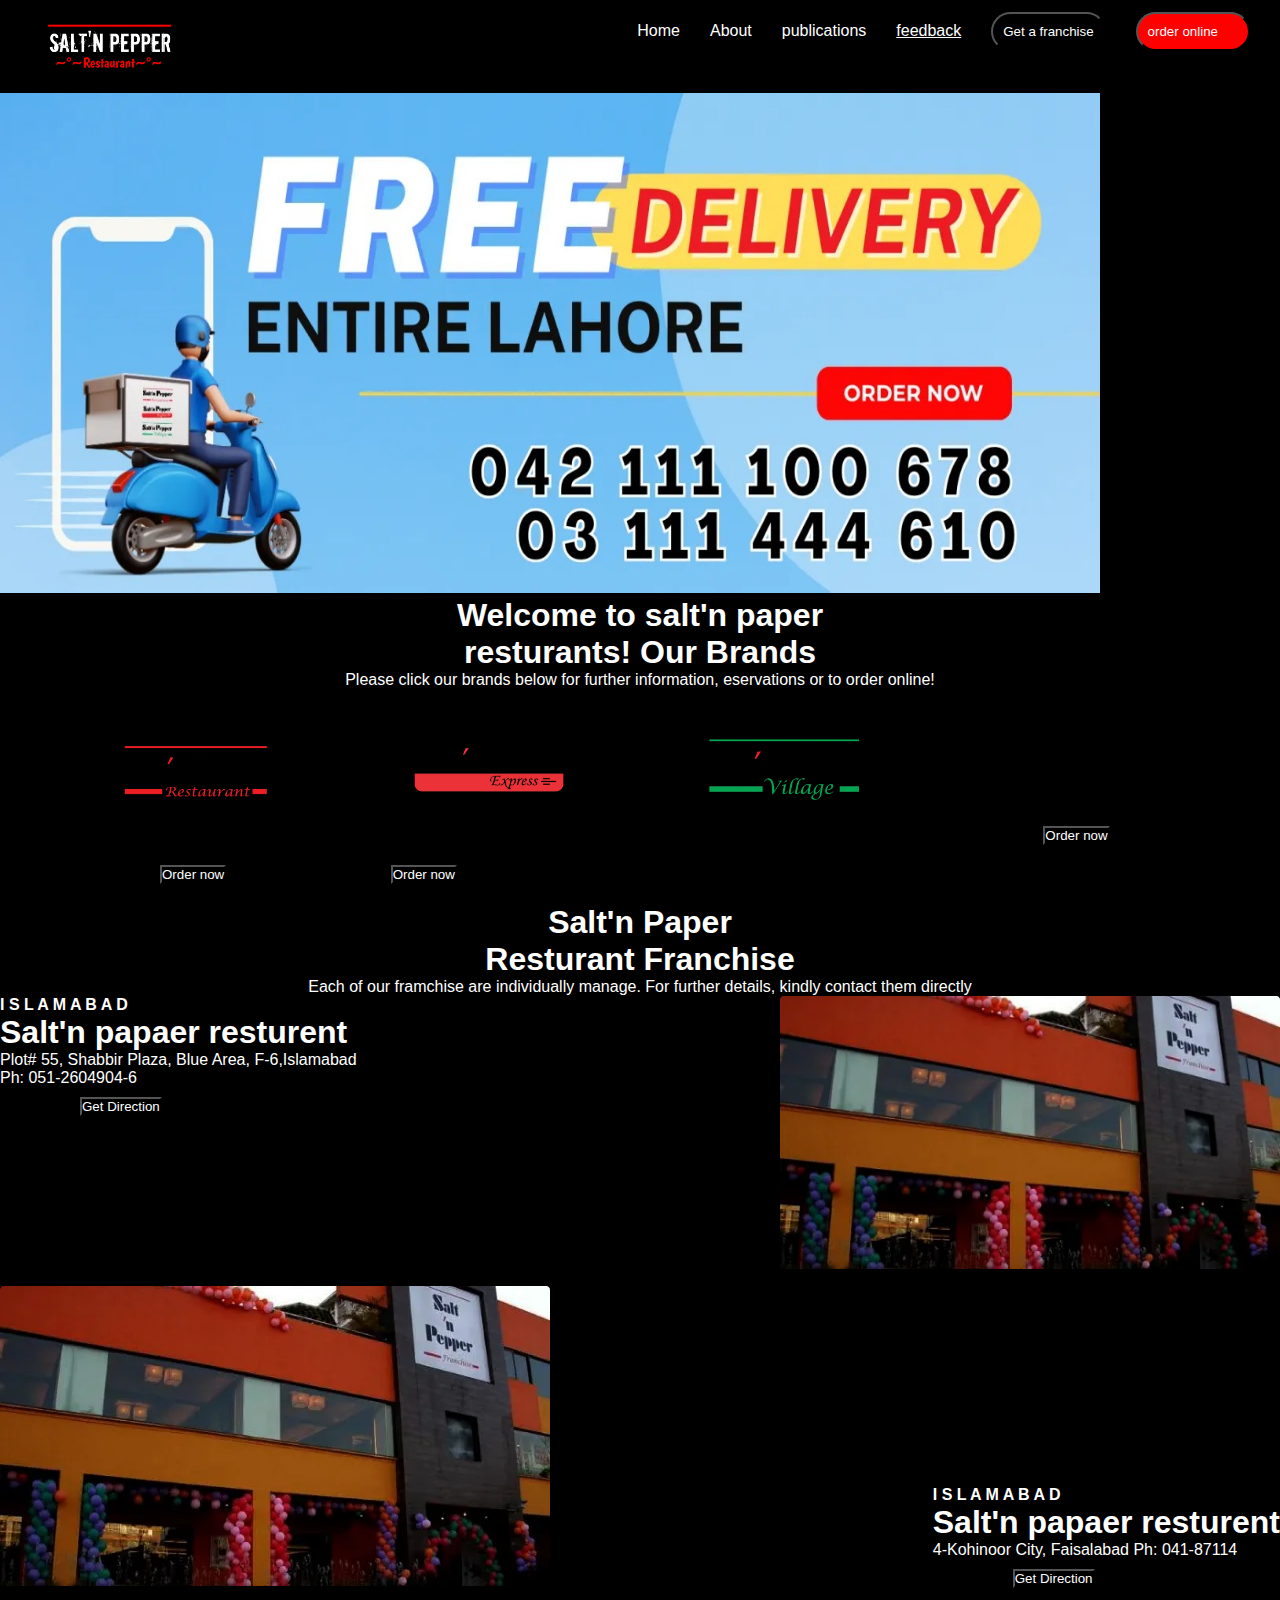
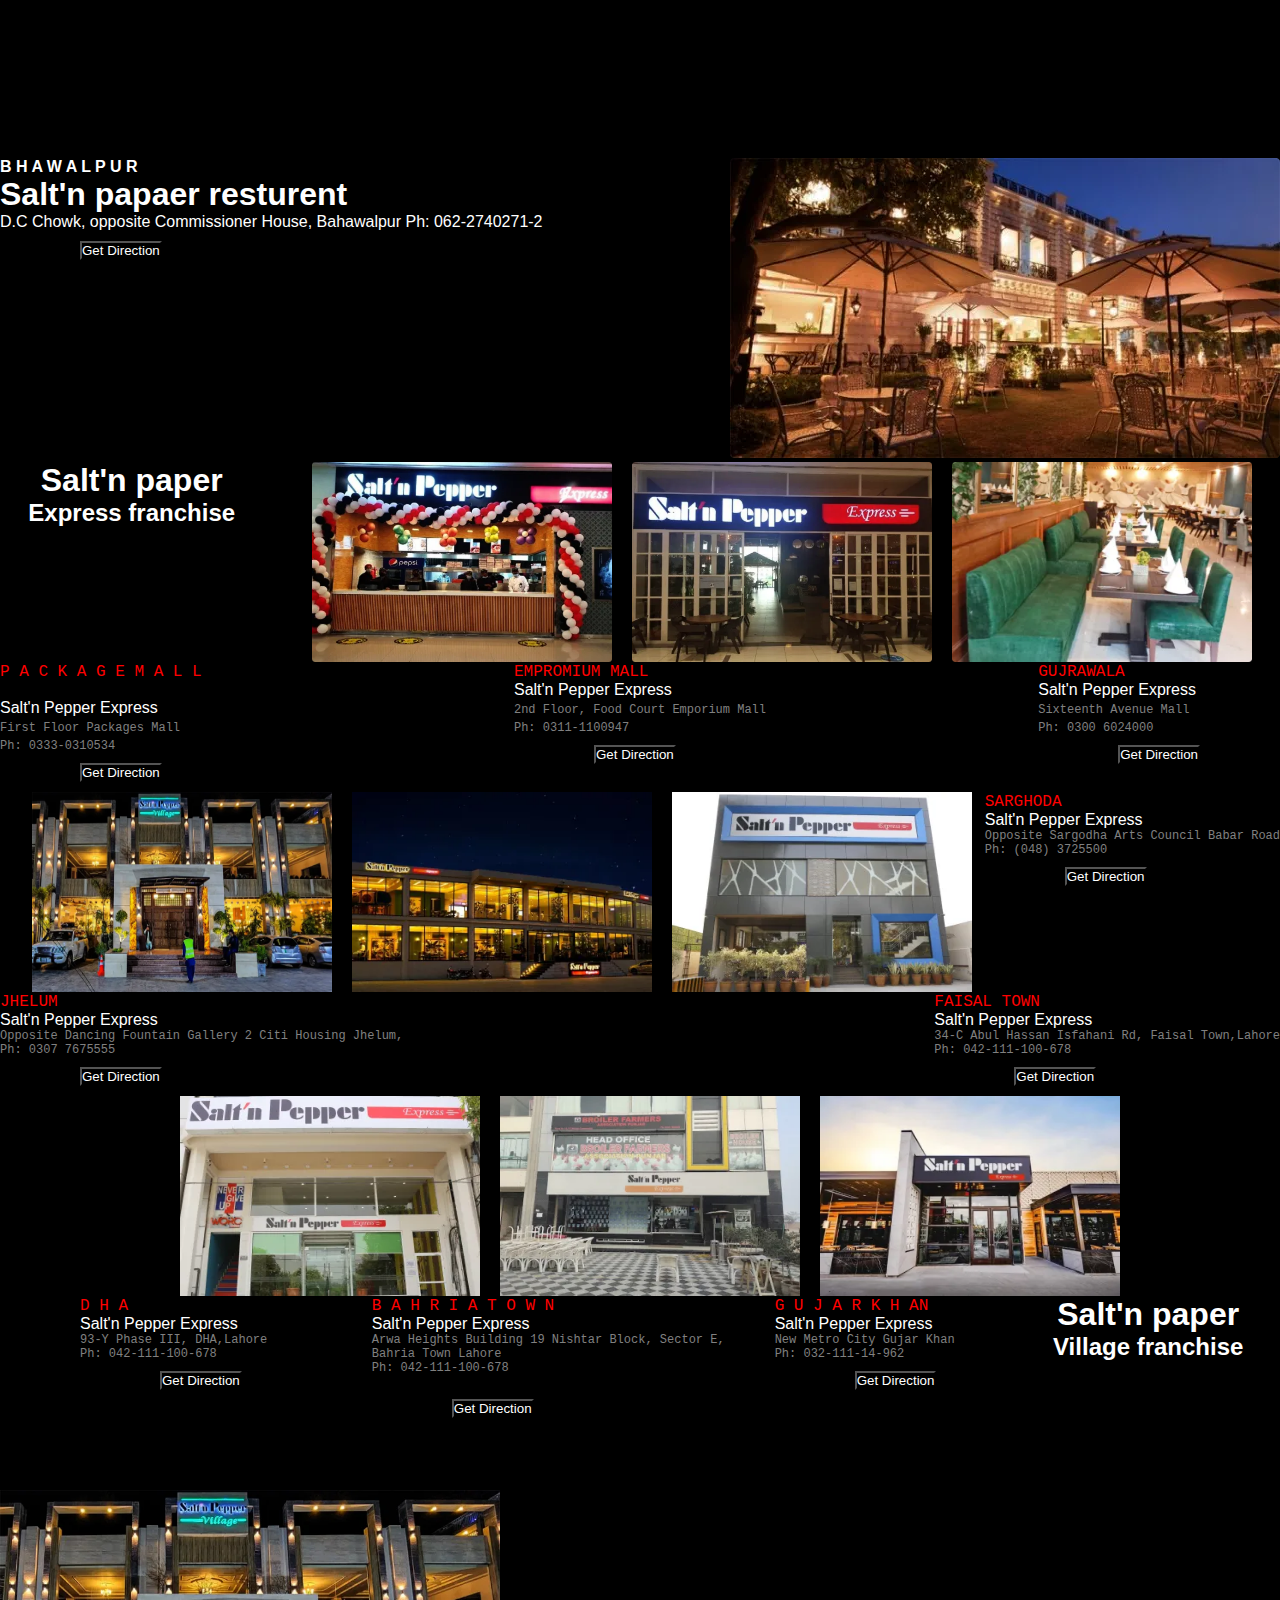
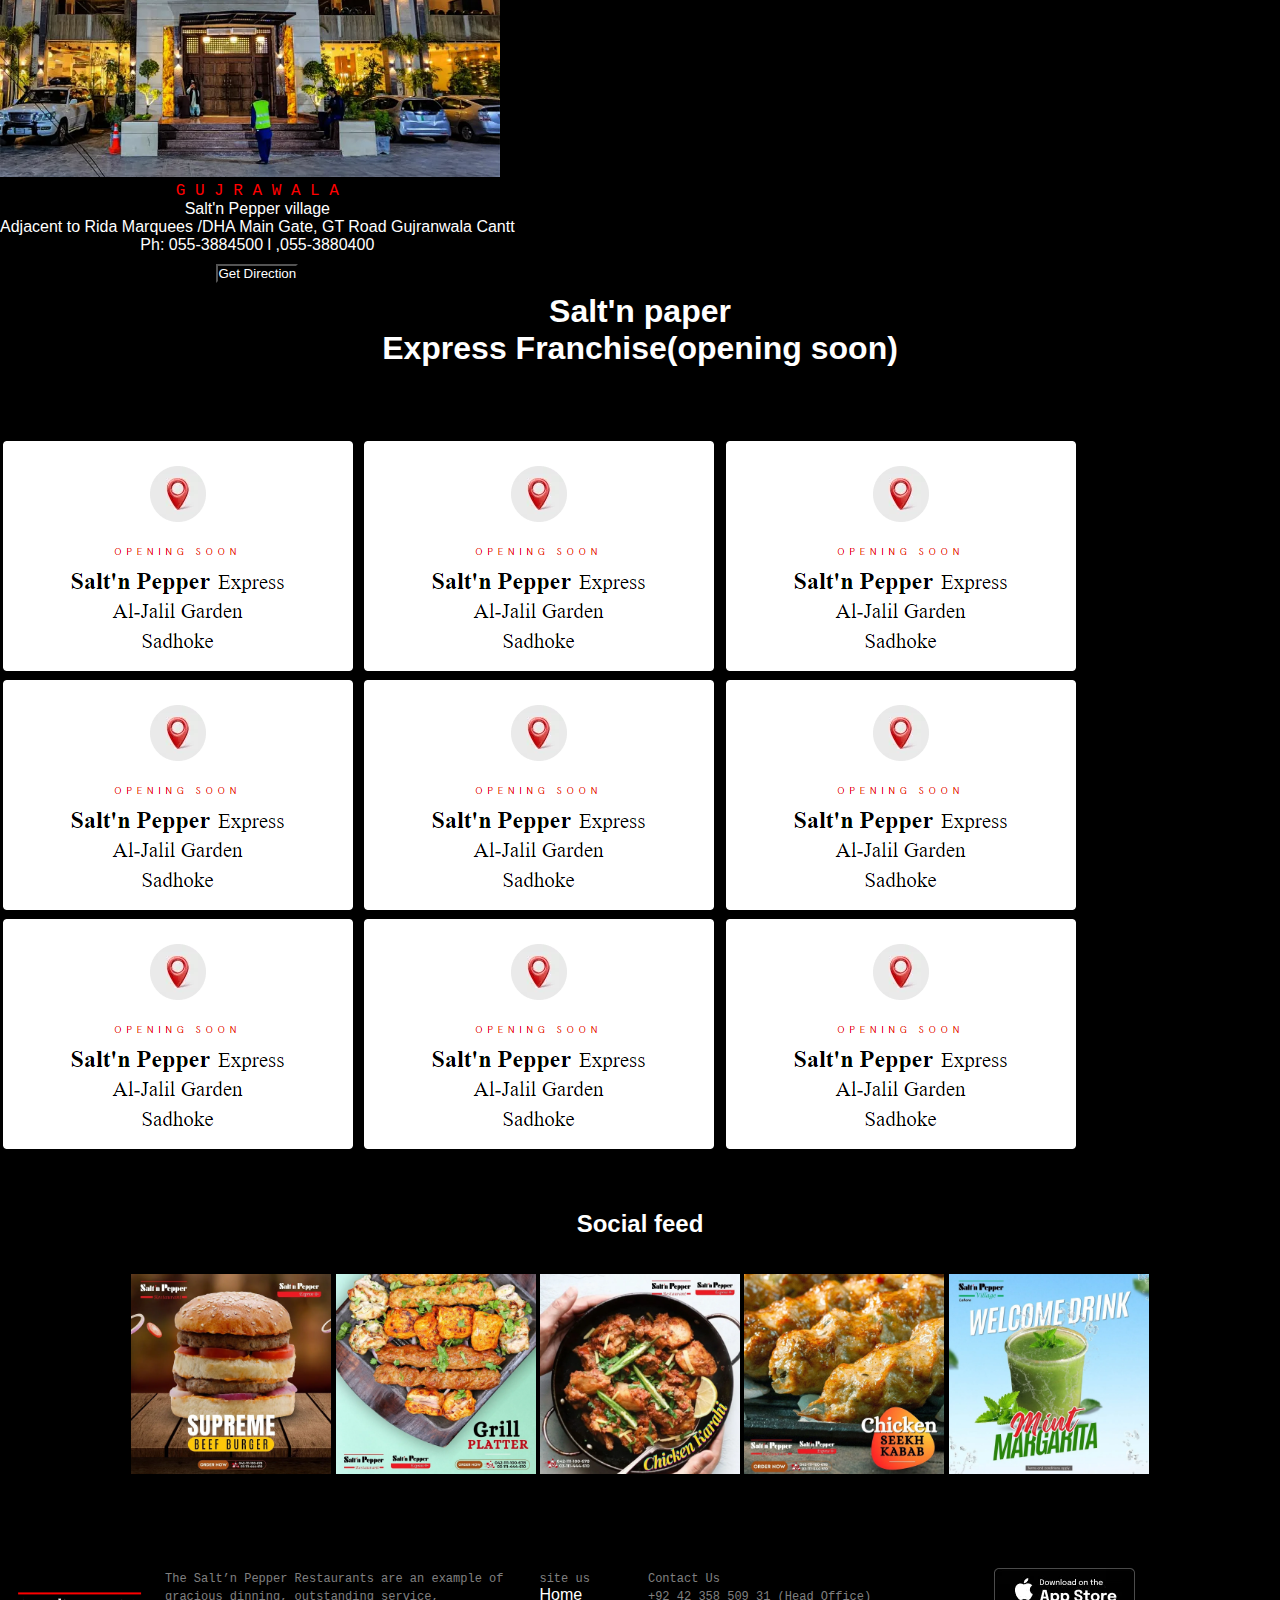
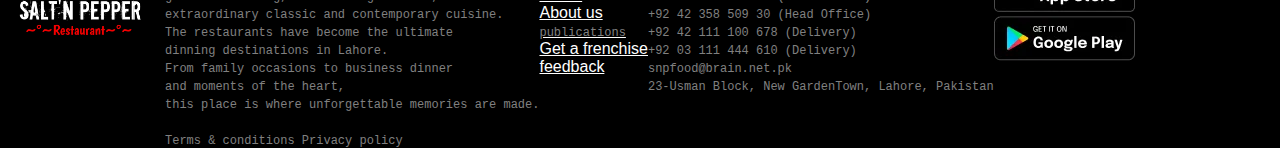
<file: index.html>
<!DOCTYPE html>
<html lang="en">
<head>
    <meta charset="UTF-8">
    <meta name="viewport" content="width=device-width, initial-scale=1.0">
    <title>salt n papaer</title>
</head>
<link rel="stylesheet" href="style.css">
<link rel="stylesheet" href="utility.css">
<body class="bg-dark">
    <!--navbar started-->
    <header id="navbar" class="d-flex justify-between align-center wrap"> 
    <div class="logo">
    <img id="main-logo" class="head" src="./assets/WhatsApp Image 2024-01-18 at 20.40.56_f5fbdb14.jpg"alt="logo"> </b>
</div>
      <div class="nav">
           <nav id="navbar-items" class="d-flex justify-center align-center wrap">
                <a class="nav-link" href="#">Home</a>
                 <a class="nav-link" href="./about.html">About</a>
                 <a class="nav-link" href="#">publications</a>
                 <a class="nav-link=" href="#">feedback</a>
                 <button id="franchise" class="rounded">Get a franchise</button>
                 <button id="order-online" class="rounded">order online <span class="bg-light rounded" id="btn-icon"><i class="fa-solid fa-right" id="red"></i></span></button> 
   </nav>
</div>
</header>
<!--navbar ended-->

<main>
    <!--carousal area started-->
    <div>
        <img class="carousal-pic" src="/assets/WhatsApp Image 2024-01-18 at 15.46.51_c93ab846.jpg" alt="carusal">
    </div>
    <!--carousal area ended-->

    <!--welcome area started-->
    <h1 class="center">Welcome to salt'n paper </br>
        resturants!  Our Brands</h1>
        <p class="center">Please click our brands below for further information, eservations or to order online!</p>
        <div class="c-5">
            <img class="wel-1" src="./assets/8a66dd76-03d2-4b71-8d03-cf045f0248a7.webp" alt="">
            <img class="wel-1" src="./assets/9d9cb355-ac8c-404e-a608-c28242343cd1.webp" alt="">
            <img class="wel-1" src="./assets/f9238d0e-7c34-4139-a081-c57b7713628e.webp" alt="">
    
            <button class="c-5">Order now</button>
            <button class="c-5">Order now</button>
            <button class="c-5">Order now</button> 
        </div>
        <!--introduction area started-->
        <h1 class="center">Salt'n Paper </br>Resturant Franchise</h1>
        <p class="center">Each of our framchise are individually manage. For further details, kindly contact them directly</p>
        <div>
            <img class="align-image" src="./assets/7aba8915-02ed-46ee-bd96-1063abe072fa.webp" alt="">
        <h4>I S L A M A B A D</h4>
        <h1> Salt'n papaer resturent</h1>
        <p> Plot# 55, Shabbir Plaza, Blue Area, F-6,Islamabad </br> Ph: 051-2604904-6 </br> <button class="c-5">Get Direction</button>  </p>
        </div>
        <!--faislabad area started-->
        <div class="align-image-2">
           <div> <img  src="./assets/7aba8915-02ed-46ee-bd96-1063abe072fa.webp" alt=""></div>
            <div><h4 class="align-image-text">I S L A M A B A D</h4>
            <h1> Salt'n papaer resturent </h1>
             <p> 4-Kohinoor City, Faisalabad
<!--bhawalpur area started-->
                Ph: 041-87114</br> <button class="c-5">Get Direction</button> </p></div>
                <div class="align-image-2">
                   <div> <h4>B H A W A L P U R</h4>
                    <h1> Salt'n papaer resturent</h1>
                    <p> D.C Chowk, opposite Commissioner House, Bahawalpur

                        Ph: 062-2740271-2  </p>
                        <button class="c-5">Get Direction</button>
                       </div>
                       <div>
<img src="./assets/b2f78afe-11e4-4af5-8aef-cff9c2908614.webp" alt=""> </br>
                </div>
                <!--franchise area start-->
                 
                    <div class="center">
                    <h1>Salt'n paper</h1>
                    <h2>Express franchise</h2> 
                </div>
                   <div class="f-area-image-head"> 
                  <img class="f-area-image" src="./assets/5653706f-83e4-42bb-99f9-4a64e9a1101a.webp" alt="">
                    <img class="f-area-image" src="./assets/baaaf1e6-1c6a-464b-9ba6-58577855f10d.webp" alt="">
                    <img class="f-area-image" src="./assets/9f2b5abf-88a1-4f49-9f98-c3dfee664e40.webp" alt="">  
                </div>

                <div>
                    <p><span class="font-red">P A C K A G E M A L L</span></p> </br>
                    <p><span class="font-d-white">Salt'n Pepper</span> Express</span></p>
                   
                    <p><span class="font-gray">First Floor Packages Mall  </br>

                        Ph: 0333-0310534</span>
                        
                        </p> <button class="c-5">Get Direction</button>
                </div>
                <div>
                    <p> <span class="font-red">EMPROMIUM MALL</span></p>
                    <p><span class="font-d-white">Salt'n Pepper</span> Express</span></p>

                   <p> <span class="font-gray">2nd Floor, Food Court Emporium Mall </br>

Ph: 0311-1100947</span> </br></p> 
<button class="c-5">Get Direction</button>
                </div>
                <div>
                    <p><span class="font-red">GUJRAWALA</span></p>
                    <p><span class="font-d-white">Salt'n Pepper</span> Express</span></p>
                    <p> <span class="font-gray">Sixteenth Avenue Mall</br>

                        Ph: 0300 6024000</span>
                        
                        </p>
                        <button class="c-5">Get Direction</button>
                </div>
                <div class="f-area-image-head">
                    <img class="f-area-image" src="./assets/0df39a08-2dca-4998-adda-4ca66b1132cb.webp" alt="">
                    <img class="f-area-image" src="./assets/171bb884-f60a-4d94-a0b9-78204522564e.webp" alt="">
                    <img class="f-area-image" src="./assets/31b37f0c-5936-4232-a55e-8042c2656526.webp" alt="">
                </div>
                <div>
                    <p><span class="font-red">SARGHODA</span> </br> </p>
                        <p><span class="font-d-white">Salt'n Pepper</span> Express</span></p>
                        <p class="font-gray">Opposite Sargodha Arts Council Babar Road </br>

Ph: (048) 3725500</p>
<p><button class="c-5">Get Direction</button></p>
                   
                </div>
<div>
    <p><span class="font-red">JHELUM</span> </br> </p>
                        <p><span class="font-d-white">Salt'n Pepper</span> Express</span></p>
                        <p class="font-gray"> Opposite Dancing Fountain Gallery 2 Citi Housing Jhelum, </br>

                            Ph: 0307 7675555</p>
<p><button class="c-5">Get Direction</button></p>
</div>
<div>
    <p><span class="font-red">FAISAL TOWN</span> </br> </p>
                        <p><span class="font-d-white">Salt'n Pepper</span> Express</span></p>
                        <p class="font-gray"> 34-C Abul Hassan Isfahani Rd, Faisal Town,Lahore</br>

                            Ph: 042-111-100-678</p>
<p><button class="c-5">Get Direction</button></p>
</div>
<div class="f-area-image-head">
    <img class="f-area-image" src="./assets/2b5877b5-ca49-4161-a30e-752ddce91595.webp" alt="">
    <img class="f-area-image"src="./assets/0cdc03af-9732-4d0c-9174-f4e66953b3c8.webp" alt="">
    <img class="f-area-image"src="./assets/a860f757-114b-4453-ba86-f7b24dc0f24e.webp" alt="">
</div>
<div class="dha">
    <p><span class="font-red">D H A</span> </br> </p>
                        <p><span class="font-d-white">Salt'n Pepper</span> Express</span></p>
                        <p class="font-gray"> 93-Y Phase III, DHA,Lahore </br>

                            Ph: 042-111-100-678 </br>
                            
                            </p>
<p><button class="c-5">Get Direction</button></p>
</div>
<div class="b-town">
    <p><span class="font-red">B A H R I A T O W N</span> </br> </p>
                        <p><span class="font-d-white">Salt'n Pepper</span> Express</span></p>
                        <p class="font-gray"> Arwa Heights Building 19 Nishtar Block, Sector E,</br> Bahria Town Lahore</br>

                            Ph: 042-111-100-678</br>
                            
                            </br>
                            
                            </p>
<p><button class="c-5">Get Direction</button></p>
</div>
<div class="g-khan">
    <p><span class="font-red">G U J A R K H AN</span> </br> </p>
                        <p><span class="font-d-white">Salt'n Pepper</span> Express</span></p>
                        <p class="font-gray">  New Metro City Gujar Khan </br>

                            Ph: 032-111-14-962
                            
                        </br>
                            
                            </p>
<p><button class="c-5">Get Direction</button></p>
</div>
</br>
</br>
</br>
</br></br></br></br></br>
<div class="center">
    <h1><span class="font-head">Salt'n paper</span></h1>
    <h2>Village franchise</h2>
</div> </br> </br> </br>
<div class="village-franchise">
<div>
   <img class="village-area" src="./assets/0df39a08-2dca-4998-adda-4ca66b1132cb.webp" alt="">
</div>
<div>
    <p><span class="font-red">G U J R A W A L A</span> </br> </p>
    <p><span class="font-d-white">Salt'n Pepper</span> village</span></p>

<p>Adjacent to Rida Marquees /DHA Main Gate, GT Road Gujranwala Cantt </br>

    Ph: 055-3884500 l ,055-3880400</br>
    <p><button class="c-5">Get Direction</button></p>
   
   </p>
</div>
</div>
<div class="center">
    <h1><span class="font-d-white">Salt'n paper</span></br>Express Franchise(opening soon)</h1> </br>  </br>  </br>  </br>
</div>
<div class="lacation-area-image">
<img class="l-a-image" src="./assets/Screenshot 2024-01-23 011355.png" alt="">
<img class="l-a-image" src="./assets/Screenshot 2024-01-23 011355.png" alt="">
<img class="l-a-image" src="./assets/Screenshot 2024-01-23 011355.png" alt="">
</div>
<div class="lacation-area-image">
    <img class="l-a-image" src="./assets/Screenshot 2024-01-23 011355.png" alt="">
    <img class="l-a-image" src="./assets/Screenshot 2024-01-23 011355.png" alt="">
    <img class="l-a-image" src="./assets/Screenshot 2024-01-23 011355.png" alt="">
    </div>
    <div class="lacation-area-image">
        <img class="l-a-image" src="./assets/Screenshot 2024-01-23 011355.png" alt="">
        <img class="l-a-image" src="./assets/Screenshot 2024-01-23 011355.png" alt="">
        <img class="l-a-image" src="./assets/Screenshot 2024-01-23 011355.png" alt="">
        </div></br> </br> </br> </br> </div>  
        <div class="center">
        </br> </br> </br> 
            <h2 class="center">Social feed</h2>
        </br> </br> 
            <div class="lacation-area-image">
<img class="l-a-image-food" src="./assets/cce2871f-dcae-4d6c-8f3f-66c836281cf8.webp" alt="">
<img class="l-a-image-food" src="./assets/b3323ea4-613c-4abb-a638-15a2040d65f0.webp" alt="">
<img class="l-a-image-food" src="./assets/b75b70d0-122d-4754-99a5-2ff3e0905144.webp" alt="">
<img class="l-a-image-food" src="./assets/ad91d5cd-9c6d-4233-8f33-55b18886c858.webp" alt="">
<img class="l-a-image-food" src="./assets/2741f491-d49f-4ec1-9de3-4df086748b54.webp" alt=""> </br> </br> </br>
            </div> </br> </br> </br>
        </div>
        <!--footer area started-->
        <div class="logo">
        <div class="f-logo">
            <img id="main-logo" class="head" src="./assets/WhatsApp Image 2024-01-18 at 20.40.56_f5fbdb14.jpg"alt="logo">
        </div>
        <div class="d-inline">
        <div>
            <p> <span class="font-gray">The Salt’n Pepper Restaurants are an example of <br> gracious dinning, outstanding service,<br> extraordinary  classic and contemporary cuisine.<br> The restaurants have become the ultimate <br>dinning destinations in Lahore.<br> From family occasions to business dinner<br> and moments of the heart,<br> this place is where unforgettable memories are made.<br><br>
           

                Terms & conditions Privacy policy </span></p>
            </div>
                <div> 
                    <p><span class="font-gray">site us</span></p>
               <p><a href="home.html">Home</a> </span></p>
               <p>  <a href="about.html">About us</a></p>
               <p> <a  href="publications.html"><span class="font-gray">publications</a></p>
               <p>  <a href="franchise.com">Get a frenchise</a></p>
               <p>  <a href="feedback">feedback</a></p>
            </div> 
            <div>
              <span class="font-gray">  Contact Us</br>
+92 42 358 509 31 (Head Office) </br>
+92 42 358 509 30 (Head Office)</br>
+92 42 111 100 678 (Delivery)</br>
+92 03 111 444 610 (Delivery)</br>
snpfood@brain.net.pk</br>
23-Usman Block, New GardenTown, Lahore, Pakistan</span></br>
            </div>
            <div>
            <img src="./assets/15a204d9-9623-4aea-8c7a-a4419417ee7e.webp" alt=""> </br>
            <img src="./assets/c5c0daad-373c-4dd5-a8e8-6dcbbd142963.webp" alt="">
        </div>
        
    </div>
            </main>
</body>
</html>
</file>
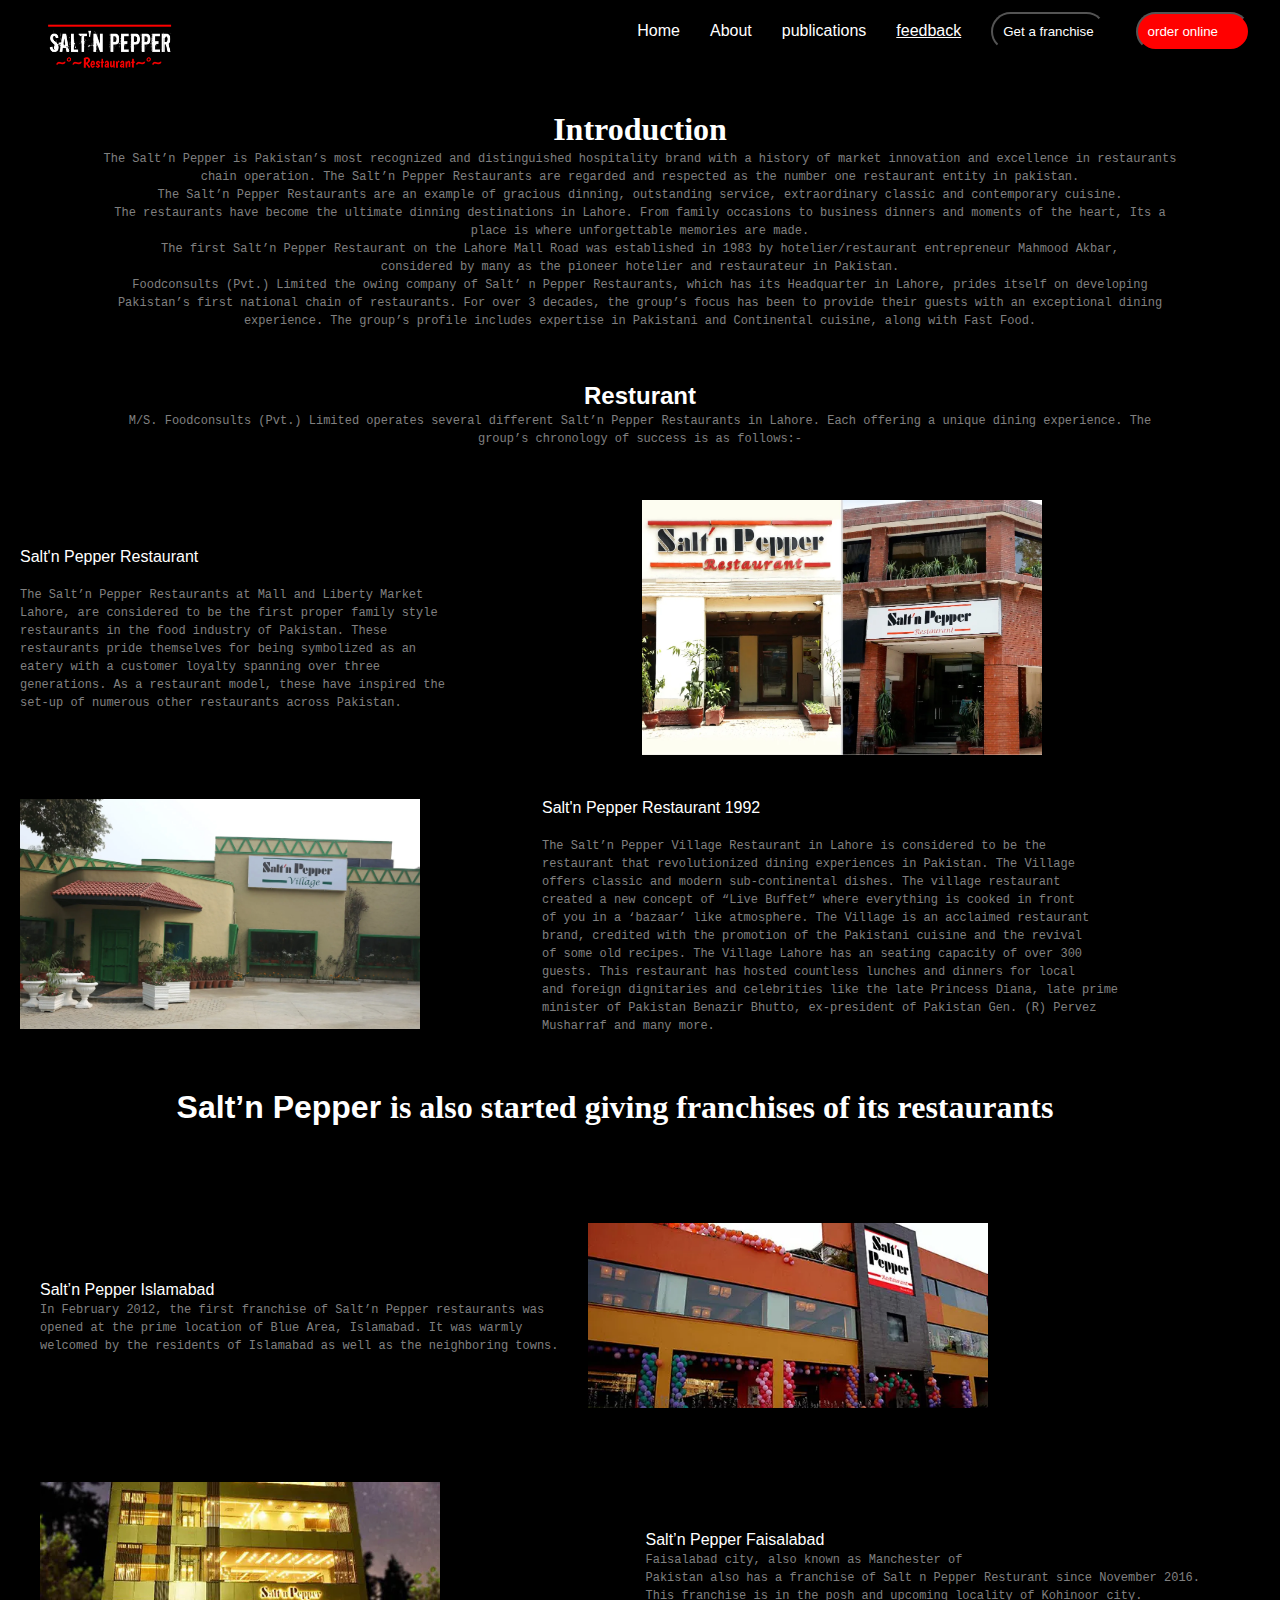
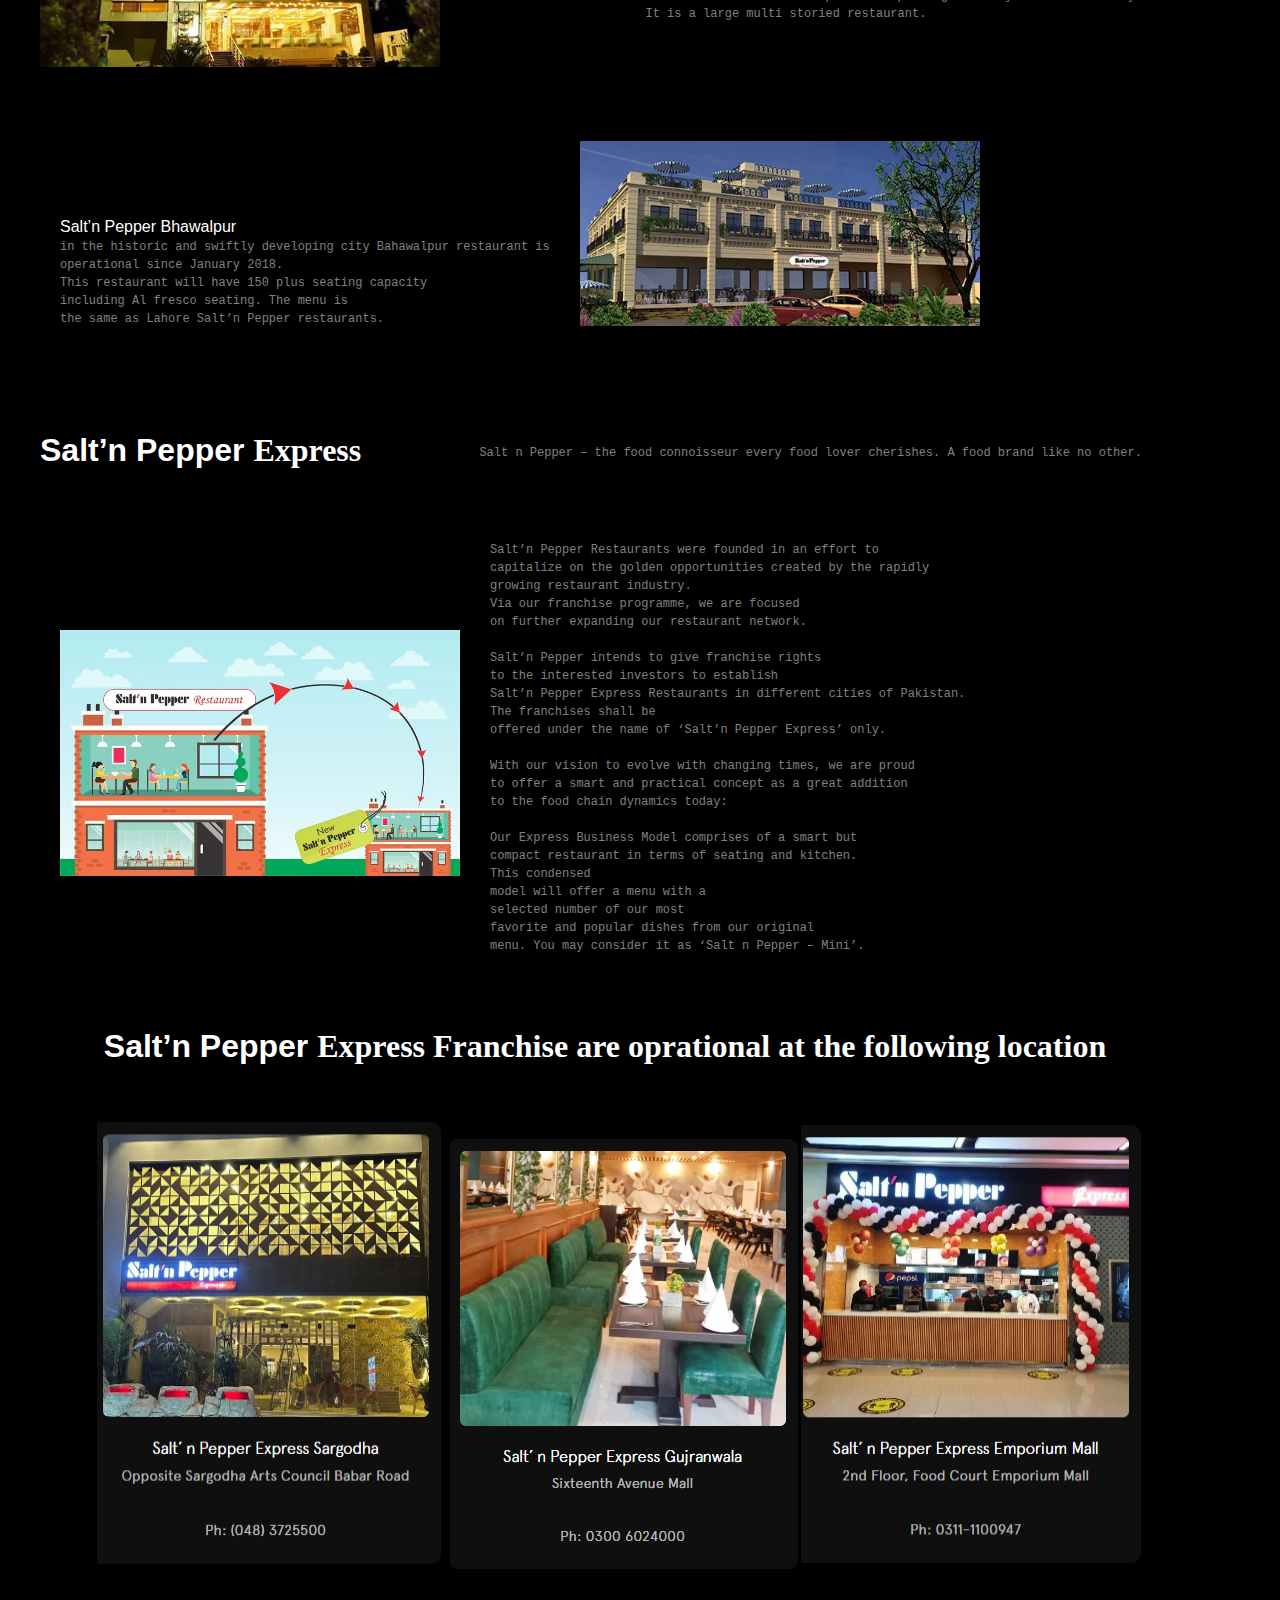
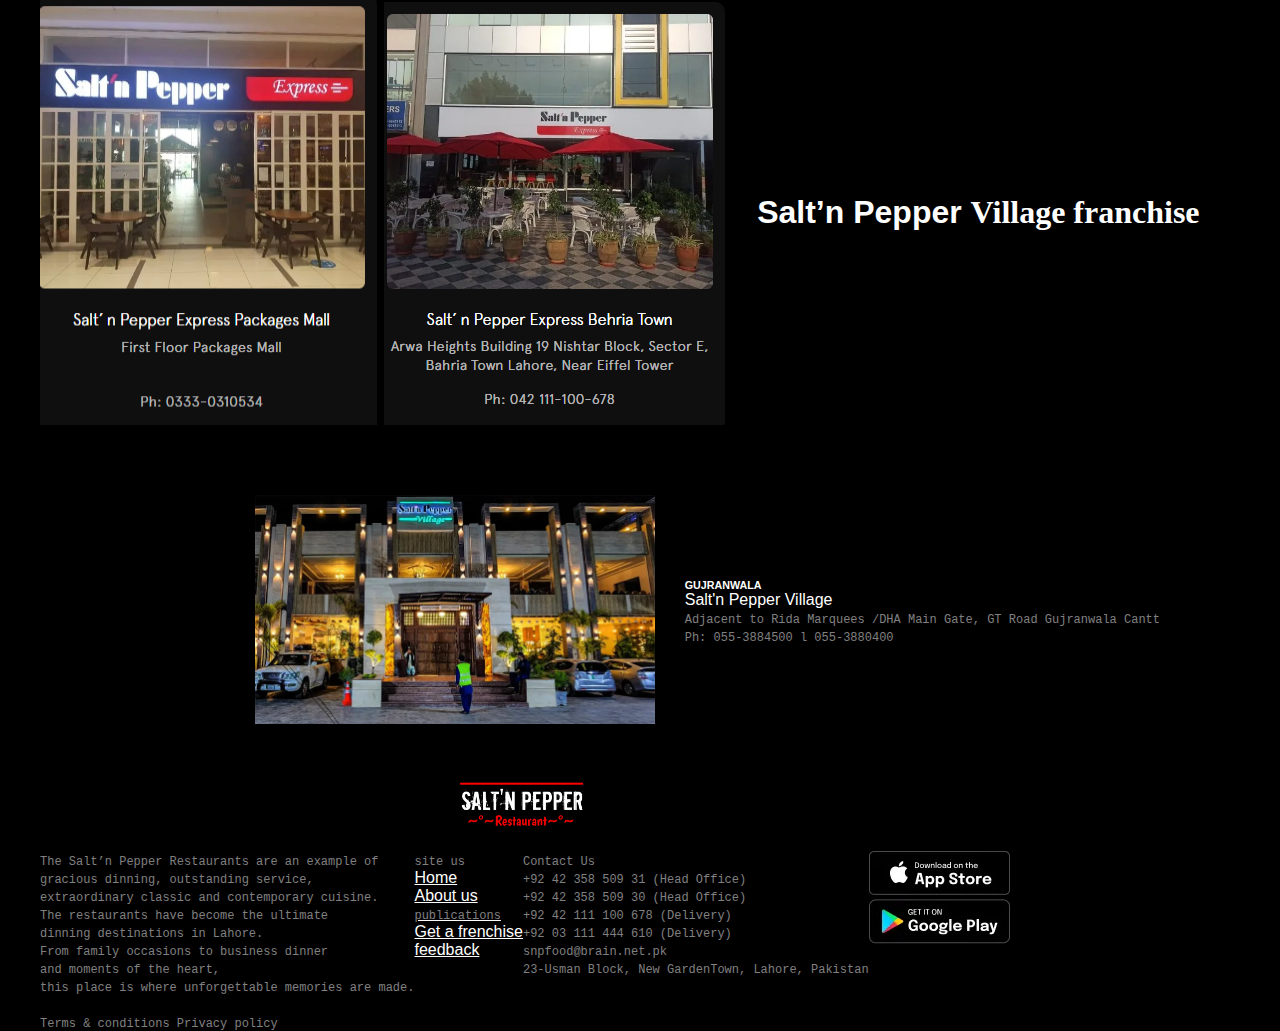
<file: about.html>
<!DOCTYPE html>
<html lang="en">
<head>
    <meta charset="UTF-8">
    <meta name="viewport" content="width=device-width, initial-scale=1.0">
    <title>Document</title>
    <link rel="stylesheet" href="style.css">
    <link rel="stylesheet" href="utility.css">
</head>
<body class="bg-dark">
    <!--navbar started-->
    <header id="navbar" class="d-flex justify-between align-center wrap"> 
    <div class="logo">
    <img id="main-logo" class="head" src="./assets/WhatsApp Image 2024-01-18 at 20.40.56_f5fbdb14.jpg"alt="logo"> </b>
</div>
      <div class="nav">
           <nav id="navbar-items" class="d-flex justify-center align-center wrap">
                <a class="nav-link" href="#">Home</a>
                 <a class="nav-link" href="#">About</a>
                 <a class="nav-link" href="#">publications</a>
                 <a class="nav-link=" href="#">feedback</a>
                 <button id="franchise" class="rounded">Get a franchise</button>
                 <button id="order-online" class="rounded">order online <span class="bg-light rounded" id="btn-icon"><i class="fa-solid fa-right" id="red"></i></span></button> </hr> 
                </nav>
            </div>
        </header>
        <!--navbar ended-->
        </br>
            <div class="center">
                <h1 class="center"><span class="font">Introduction</span></h1>
            </div>
            <div>
                <p class="center"><span class="font-gray">The Salt’n Pepper is Pakistan’s most recognized and distinguished hospitality brand with a history of market innovation and excellence in restaurants </br> chain operation. The Salt’n Pepper Restaurants are regarded and respected as the number one restaurant entity in pakistan. </br>

                    The Salt’n Pepper Restaurants are an example of gracious dinning, outstanding service, extraordinary classic and contemporary cuisine. </br> The restaurants have become the ultimate dinning destinations in Lahore. From family occasions to business dinners and moments of the heart, Its a </br> place is where unforgettable memories are made.</br>
                    
                    The first Salt’n Pepper Restaurant on the Lahore Mall Road was established in 1983 by hotelier/restaurant entrepreneur Mahmood Akbar, </br> considered by many as the pioneer hotelier and restaurateur in Pakistan.</br>
                    
                    Foodconsults (Pvt.) Limited the owing company of Salt’ n Pepper Restaurants, which has its Headquarter in Lahore, prides itself on developing </br> Pakistan’s first national chain of restaurants. For over 3 decades, the group’s focus has been to provide their guests with an exceptional dining </br> experience. The group’s profile includes expertise in Pakistani and Continental cuisine, along with Fast Food.</span></p>
            </div></br> </br> </br>
            <div class="center">
                <h2>Resturant</h2>
            </div>
            <div class="center">
                <p><span class="font-gray">M/S. Foodconsults (Pvt.) Limited operates several different Salt’n Pepper Restaurants in Lahore. Each offering a unique dining experience. The </br> group’s chronology of success is as follows:-</span></p>
            </div> </br> </br> </br>
            <div class="i-p-1">
                <div>
                    <p><span class="font-d-white">Salt'n Pepper Restaurant</span> </p> </br>
                    <p><span class="font-gray"> The Salt’n Pepper Restaurants at Mall and Liberty Market </br> Lahore, are considered to be the first proper family style  </br>restaurants in the food industry of Pakistan. These  </br>restaurants pride themselves for being symbolized as an </br> eatery with a customer loyalty spanning over three  </br>generations. As a restaurant model, these have inspired the </br> set-up of numerous other restaurants across Pakistan.</span> </br>
                    </p>
                </div>
                <div>
                    <img class="i-1" src="./assets/49597e50-0648-4397-bf3c-b8569d5cd8c0.webp" alt="">
                </div>
            </br>
        </br>
    </br>
            </div>
            <div  class="i-p-2" >
<div>
    <img class="i-2" src="./assets/63fd2f60-92e8-4f52-a0b7-4da1e2ebe04d.webp" alt="">
</div>
<div>
    <p><span class="font-d-white">Salt'n Pepper Restaurant 1992</span> </p> </br>
    <p><span class="font-gray">The Salt’n Pepper Village Restaurant in Lahore is considered to be the</br> restaurant that revolutionized dining experiences in Pakistan. The Village </br>offers classic and modern sub-continental dishes. The village restaurant</br> created a new concept of “Live Buffet” where everything is cooked in front</br> of you in a ‘bazaar’ like atmosphere. The Village is an acclaimed restaurant</br> brand, credited with the promotion of the Pakistani cuisine and the revival</br> of some old recipes. The Village Lahore has an seating capacity of over 300</br> guests. This restaurant has hosted countless lunches and dinners for local</br> and foreign dignitaries and celebrities like the late Princess Diana, late prime</br> minister of Pakistan Benazir Bhutto, ex-president of Pakistan Gen. (R) Pervez</br> Musharraf and many more.</span></p>
</div></br></br></br></br> </br></br></br>

<div class="center">
<h1><span class="font-d-white">Salt’n Pepper</span>
    <span class="font-L-white">is also started giving franchises of its restaurants</span></h1>
</div> </br> </br></br> </br> </br>
<div class="i-p-2">
    <div>
    <p><span class="font-d-white">Salt’n Pepper</span> <span class="font-L-white"></span>Islamabad</span></p>
        <p><span class="font-gray">In February 2012, the first franchise of Salt’n Pepper restaurants was</br> opened at the prime location of Blue Area, Islamabad. It was warmly</br> welcomed by the residents of Islamabad as well as the neighboring towns. </span></p> 
    </div>
    <div>
        <img class="i-2" src="./assets/eeedfcd2-f134-4748-a257-8f9eb00fe082.webp" alt="">
    </div>
</div>
<div class="i-p-2">
    <div>
        <img class="i-2" src="./assets/a1520a05-acdb-4aa8-a2cd-2fe1b47beb62.webp" alt="">
    </div>
        <div>
            <p><span class="font-d-white">Salt’n Pepper</span> <span class="font-L-white"></span>Faisalabad</span></p>
          <p><span class="font-gray">Faisalabad city, also known as Manchester of </br>Pakistan also has a franchise of Salt n Pepper Resturant since November 2016. </br>

            This franchise is in the posh and upcoming locality of Kohinoor city.</br> It is a large multi storied restaurant.</span></p>  
    </div>
    <div class="i-p-2">
        <div>
            <p><span class="font-d-white">Salt’n Pepper</span> <span class="font-L-white"></span>Bhawalpur</span></p>
            <p> <span class="font-gray"> in the historic and swiftly developing city Bahawalpur restaurant is</br> operational since January 2018.</br>

                This restaurant will have 150 plus seating capacity</br> including Al fresco seating. The menu is </br>the same as Lahore Salt’n Pepper restaurants.</span></p>
        </div>
        <div>
            <img class="i-2" src="./assets/236238d6-6611-444a-88ef-ceb61d204ff8.webp" alt=""></br> </br> </br> </br> </br>
        </div>
    </div></br> </br> </br>
    <div>
        <h1 class="center"><span class="font-d-white">Salt’n Pepper</span>
            <span class="font-L-white">Express</span></h1>
        </div> </br> </br> 
        <div class="center">
            <p><span class="font-gray">Salt n Pepper – the food connoisseur every food lover cherishes. A food brand like no other.</span></p>
        </div>
        <div class="i-p-2">
            <div>
                <img class="i-2" src="./assets/55a91bb0-3996-456a-9ae0-0b33ba82ec08.webp" alt="">
            </div>
            <div>
                <p><span class="font-gray">Salt’n Pepper Restaurants were founded in an effort to</br> capitalize on the  golden opportunities created by the rapidly</br> growing restaurant industry.</br></p>

                    <p> <span class="font-gray"> Via our franchise programme, we are focused</br> on further expanding our restaurant network.</p></br>
                    
                    <p><span class="font-gray">Salt’n Pepper intends to give franchise rights</br> to the interested investors to establish</br> Salt’n Pepper Express Restaurants in different cities of Pakistan.</br> The franchises shall be</br> offered under the name of ‘Salt’n Pepper Express’ only.</span></p></br>
                    
                    <p><span class="font-gray"> With our vision to evolve with changing times, we are proud</br> to offer a smart and practical concept as a great addition</br> to the food chain dynamics today:</span></p></br>
                    
                    <p> <span class="font-gray"> Our Express Business Model comprises of a smart but</br> compact restaurant in terms of seating and kitchen.</br> This condensed</br> model will offer a menu with a</br> selected number of our most</br> favorite and popular dishes from our original</br> menu. You may consider it as ‘Salt n Pepper – Mini’.</span></p></br>
            </div>

        </div>
        <div class="center">
            <h1><span class="font-d-white">Salt’n Pepper</span>
                <span class="font-L-white">Express Franchise are oprational at the following location</span></h1>
            </div> </br> </br></br> </br> </br>
            <div class="f-area-image-head">
                <img src="./assets/Screenshot 2024-01-24 001051.png" alt="">
                <img src="./assets/Screenshot 2024-01-24 001029.png" alt="">
                <img src="./assets/Screenshot 2024-01-24 000954.png" alt="">
            </div>
            <div class="f-area-image-head">
<img src="./assets/Screenshot 2024-01-24 000925.png" alt="">
<img src="./assets/Screenshot 2024-01-24 000754.png" alt="">
            </div>
            <div class="center">
                <h1><span class="font-d-white">Salt’n Pepper</span>
                    <span class="font-L-white">Village franchise</span></h1>
                </div> </br> </br></br> </br> </br>
                <div class="i-p-2">
                    <div>
                        <img class="i-2" src="./assets/0df39a08-2dca-4998-adda-4ca66b1132cb.webp" alt="">
                    </div>
                    <div>
                        <h6>GUJRANWALA</h6>
Salt'n Pepper Village
<p> <span class="font-gray">Adjacent to Rida Marquees /DHA Main Gate, GT Road Gujranwala Cantt </br>

 Ph: 055-3884500 l 055-3880400 </span></p>
                    </div>
                </div>
                <div>
                    <div class="logo">
                        <img id="main-logo" class="head" src="./assets/WhatsApp Image 2024-01-18 at 20.40.56_f5fbdb14.jpg"alt="logo">
                    </div>
                    <div class="d-inline">
                    <div>
                        <p> <span class="font-gray">The Salt’n Pepper Restaurants are an example of <br> gracious dinning, outstanding service,<br> extraordinary  classic and contemporary cuisine.<br> The restaurants have become the ultimate <br>dinning destinations in Lahore.<br> From family occasions to business dinner<br> and moments of the heart,<br> this place is where unforgettable memories are made.<br><br>
                       
            
                            Terms & conditions Privacy policy </span></p>
                        </div>
                            <div> 
                                <p><span class="font-gray">site us</span></p>
                           <p><a href="home.html">Home</a> </span></p>
                           <p>  <a href="about.html">About us</a></p>
                           <p> <a  href="publications.html"><span class="font-gray">publications</a></p>
                           <p>  <a href="franchise.com">Get a frenchise</a></p>
                           <p>  <a href="feedback">feedback</a></p>
                        </div> 
                        <div>
                            <span class="font-gray">  Contact Us</br>
              +92 42 358 509 31 (Head Office) </br>
              +92 42 358 509 30 (Head Office)</br>
              +92 42 111 100 678 (Delivery)</br>
              +92 03 111 444 610 (Delivery)</br>
              snpfood@brain.net.pk</br>
              23-Usman Block, New GardenTown, Lahore, Pakistan</span></br>
                          </div>
                          <div>
                          <img src="./assets/15a204d9-9623-4aea-8c7a-a4419417ee7e.webp" alt=""> </br>
                          <img src="./assets/c5c0daad-373c-4dd5-a8e8-6dcbbd142963.webp" alt="">
                      </div>
                      
                  </div>

            
        

</body>
</html>
</file>
<file: style.css>
#head{
    width: 100px;
    height: 0 auto;
}
/*navbar styling*/
#navbar-items{
    gap: 30px;
   text-align: end;
   margin-bottom: 30px;
   display: flex;
   justify-content: center;
   align-items: center;
   flex-wrap: wrap;
   
}
#navbar{
    padding: 0px 30px;
    display: flex;
    justify-content: space-between;
    align-items: center;
    flex-wrap: wrap;

}
#main-logo{
    width: 165px;
}
.nav-link{
    text-decoration: none;
}
.carousal-pic{
    width: 1100px;
    height:500px;
}
.center{
    text-align: center;
    align-items: center;
}
.wel-1{
    width: 150px;
    align-items: center;
     
    margin:  40px;
    margin-right: 100px;
}
.c-5{
  margin: 10px 80px ;
  background: #000; 
}
.align-image{
    float: right;
    bottom: 50px;
    width: 500px;
}
.align-image-2{
  display: flex ;
  justify-content: center;
  justify-content: space-between;
  flex-wrap: wrap;
  margin-top: 160px;
}
.align-image-text{
    margin-top: 200px;
    margin-right: 0px;
    
}
.align-image-3{
    float: right;
    bottom: 50px;
    width: 500px;
}
.align-image-text-3{
  text-align: left  200px;
}
.f-area-image-head{
    display: flex;
    justify-content: center;
    margin: 0 auto;
  
}


.f-area-image{
    width: 300px;
    height: 200px;
    margin-left: 20px;
    display: flex;
    justify-content:  space-evenly;
    align-items: center;
}
.dha{
    margin-left: 80px;
}
.b-town{
    margin-left: 50px; 
}
.g-khan{
    margin-left: 50px;
}
#center{
    text-align: center;
}
.village-area{
    margin-top: 50px;
    margin-right: 500px;
    margin-bottom: 0px;
    width: 500px;
    display: inline;
}
.village-area-text{
    margin-left: 550px;
    margin-bottom: 200px;
    display: inline;
}
.center{
    text-align: center;
}
.logo{
    display: flex;
    justify-content: space-around;
}
.f-logo{
    margin-bottom: 60px;
}
</file>
<file: utility.css>
*{
    padding: 0;
    margin: 0;
    box-sizing: border-box;
    color: #ffffff;
    font-family: 'Franklin Gothic Medium', 'Arial Narrow', Arial, sans-serif;
    }

/* utility classes */

/* margin classes end */



.bg-dark{
background-color: #000000;
}
.bg-grey{
background-color: #0f0f0f;
}

.center{
text-align: center;
}
.rounded{
border-radius: 100px;
justify-content: center;
background-color:red;
padding: 10px;

}
#franchise{
    border-radius: 100px;
    justify-content: center;
    background-color:#000000;
    padding: 10px;  
}
.rounded-sm{
border-radius: 10px;
}
.rounded-md{
border-radius: 20px;
}
.text-dark{
color: #000000;
}
.text-light{
color: #ffffff;
}
.text-grey{
color: rgba(255, 255, 255, 0.7);
}
.transparent{
    background-color: transparent;
}
.font-red{
    font-family: 'Courier New', Courier, monospace;
    color: red;
}
.font-head{
font-family: 'Trebuchet MS', 'Lucida Sans Unicode', 'Lucida Grande', 'Lucida Sans', Arial, sans-serif;
}
.font-gray{
color: gray;
font-style: initial;
font-family: monospace;
font-size: small;
}
.font-d-white{
    font-family: Impact, Haettenschweiler, 'Arial Narrow Bold', sans-serif;
}
.center{
    margin: 0 auto;
}
.village-franchise{
    display: flex;
    justify-content: space-between;
    text-align: center;
    flex-wrap: wrap;
}
.location-area-image{
display: flex;
justify-content: space-evenly;
justify-content: center;
margin-left: 60px;
}
.l-a-image{
  margin: 0 auto;
}
.l-a-image-food{
    width: 200px;
}
.d-inline{
    display: inline-flex;
    display: flex;
    justify-content: center;
}
.font{
    font-family: 'Times New Roman', Times, serif;
}
.i-1{
    width: 400px;
}
.i-p-1{
display: flex;
justify-content: center;
flex-wrap: wrap;
justify-content: space-between;
margin-left: 20px;
margin-right: 40px;
margin-bottom: 20px;
align-items: center;
}
.i-2{
    width: 400px;
}
.i-p-2{
display: flex;
justify-content: center;
flex-wrap: wrap;
justify-content: space-between;
margin-left: 20px;
margin-right: 40px;
margin-top: 40px;
align-items: center;
gap: 30px;
}
.font-L-white{
    font-family: 'Times New Roman', Times, serif;
}
</file>
